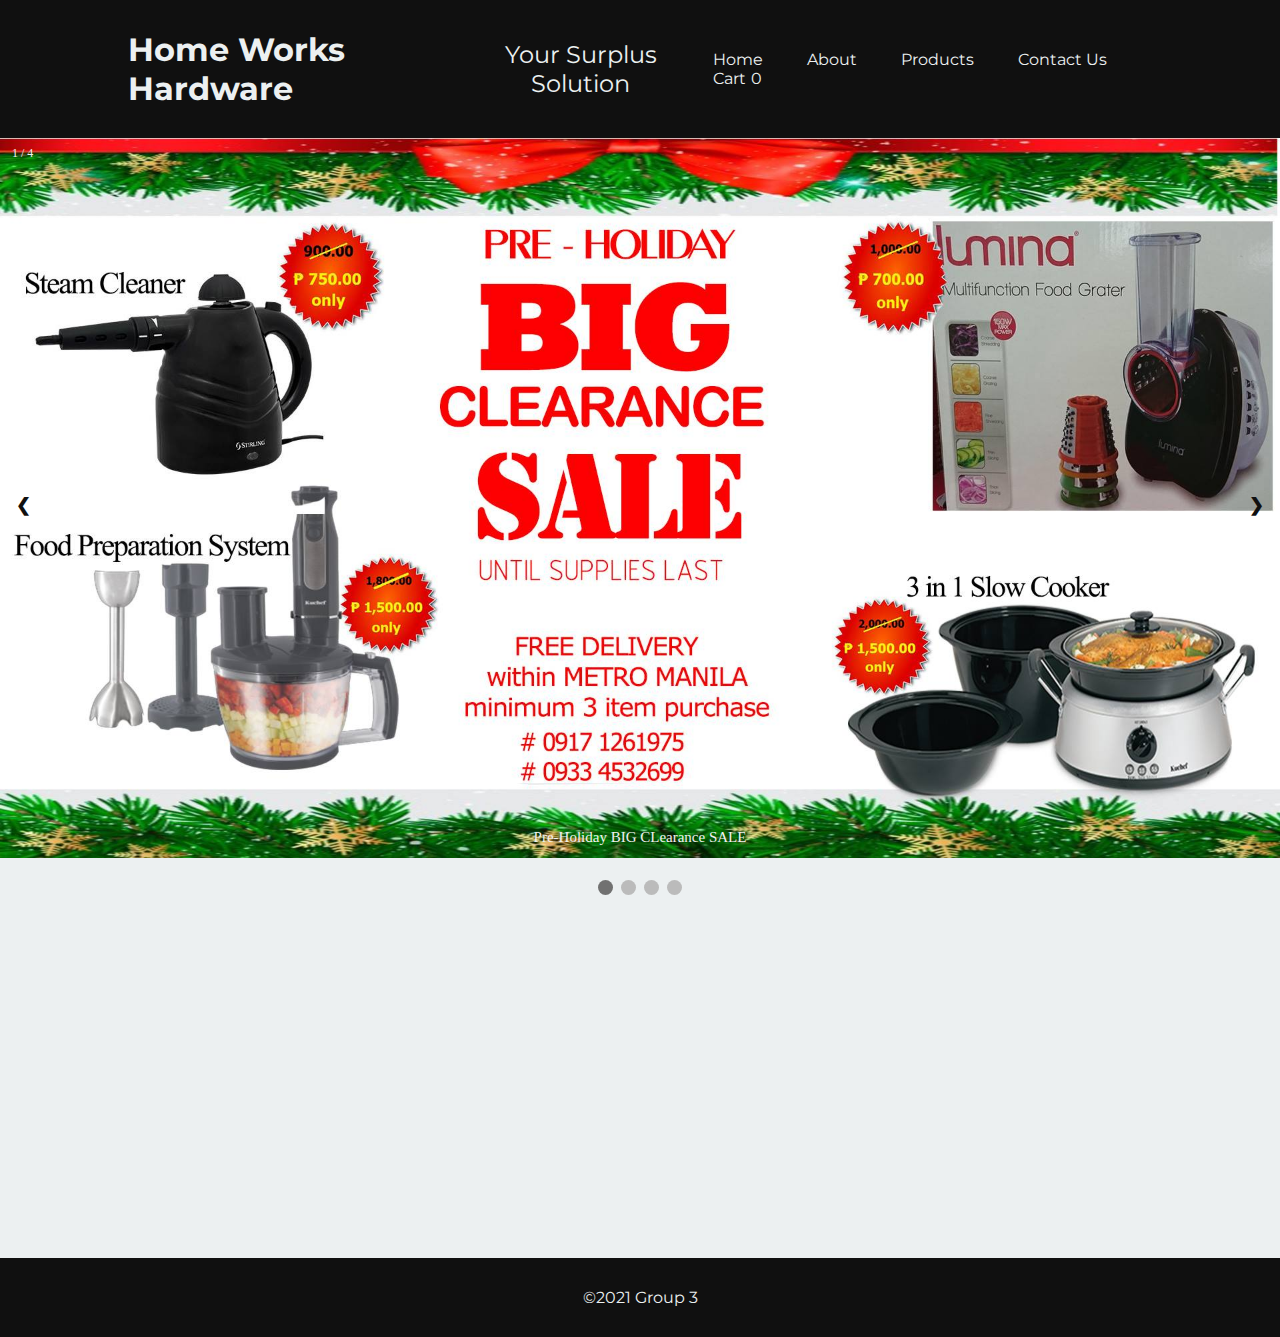
<file: index.html>
<!DOCTYPE html>
<html lang="en">
<head>
	<meta http-equiv="content type" content="text/html" charset="utf-8">
	<meta name="author" content="GROUP 3">
	<title> Home Works Hardware </title>
	<link href="https://fonts.googleapis.com/css?family=Montserrat" rel="stylesheet">
	<link rel="stylesheet" href="style.css">
</head>
<body>
	<header>
		<h1>Home Works Hardware</h1>
		<h2>Your Surplus Solution</h2>
		<nav>
			<ul class="navigation">
				<li><a href="index.html">Home</a></li>
				<li><a href="02About.html">About</a></li>
				<li><a href="03Products.html">Products</a></li>
				<li><a href="04Contacts.html">Contact Us</a></li>
				<li><a href="05Cart.html">Cart<span>0</span></a></li>
			</ul>
		</nav>
	</header>
	<section class="section">
		<div class="slideshow-container">
			<!-- Full-width images with number and caption text -->
  			<div class="mySlides fade">
    			<div class="numbertext">1 / 4</div>
    			<img src="img/sale01.jpg" style="width:100%">
    			<div class="text">Pre-Holiday BIG CLearance SALE</div>
  			</div>
  			<div class="mySlides fade">
    			<div class="numbertext">2 / 4</div>
    			<img src="img/sale02.jpg" style="width:100%">
    			<div class="text">Clearance Sale 50% Off</div>
  			</div>
 			<div class="mySlides fade">
    			<div class="numbertext">3 / 4</div>
    			<img src="img/sale03.jpg" style="width:100%">
    			<div class="text">Pre-Holiday BIG Clearance SALE</div>
  			</div>
  			<div class="mySlides fade">
    			<div class="numbertext">4 / 4</div>
    			<img src="img/sale04.jpg" style="width:100%">
    			<div class="text">Clearance Sale Big Discounts</div>
  			</div>
  			<!-- Next and previous buttons -->
  			<a class="prev" onclick="plusSlides(-1)">&#10094;</a>
  			<a class="next" onclick="plusSlides(1)">&#10095;</a>
		</div>
		<br />
		<!-- The dots/circles -->
		<div style="text-align: center">
  			<span class="dot" onclick="currentSlide(1)"></span>
  			<span class="dot" onclick="currentSlide(2)"></span>
  			<span class="dot" onclick="currentSlide(3)"></span>
  			<span class="dot" onclick="currentSlide(4)"></span>
		</div>
		<script type="text/javascript">
			var slideIndex = 1;
			showSlides(slideIndex);

			// Next/previous controls
			function plusSlides(n) {
  				showSlides(slideIndex += n);
			}

			// Thumbnail image controls
			function currentSlide(n) {
  				showSlides(slideIndex = n);
			}

			function showSlides(n) {
 				var i;
  				var slides = document.getElementsByClassName("mySlides");
  				var dots = document.getElementsByClassName("dot");
  				if (n > slides.length) { 
  					slideIndex = 1
  				}
  				if (n < 1) {
  					slideIndex = slides.length
  				}
  				for (i = 0; i < slides.length; i++) {
      				slides[i].style.display = "none";
  				}
  				for (i = 0; i < dots.length; i++) {
      				dots[i].className = dots[i].className.replace(" active", "");
  				}
  				slides[slideIndex-1].style.display = "block";
  				dots[slideIndex-1].className += " active";
		}
		</script>
		<script src="js/cart.js"></script>
	<br />
	<br />
	</section>
	<footer>
		<h4>&copy;2021 Group 3</h4>
	</footer>
</body>
</html>
</file>
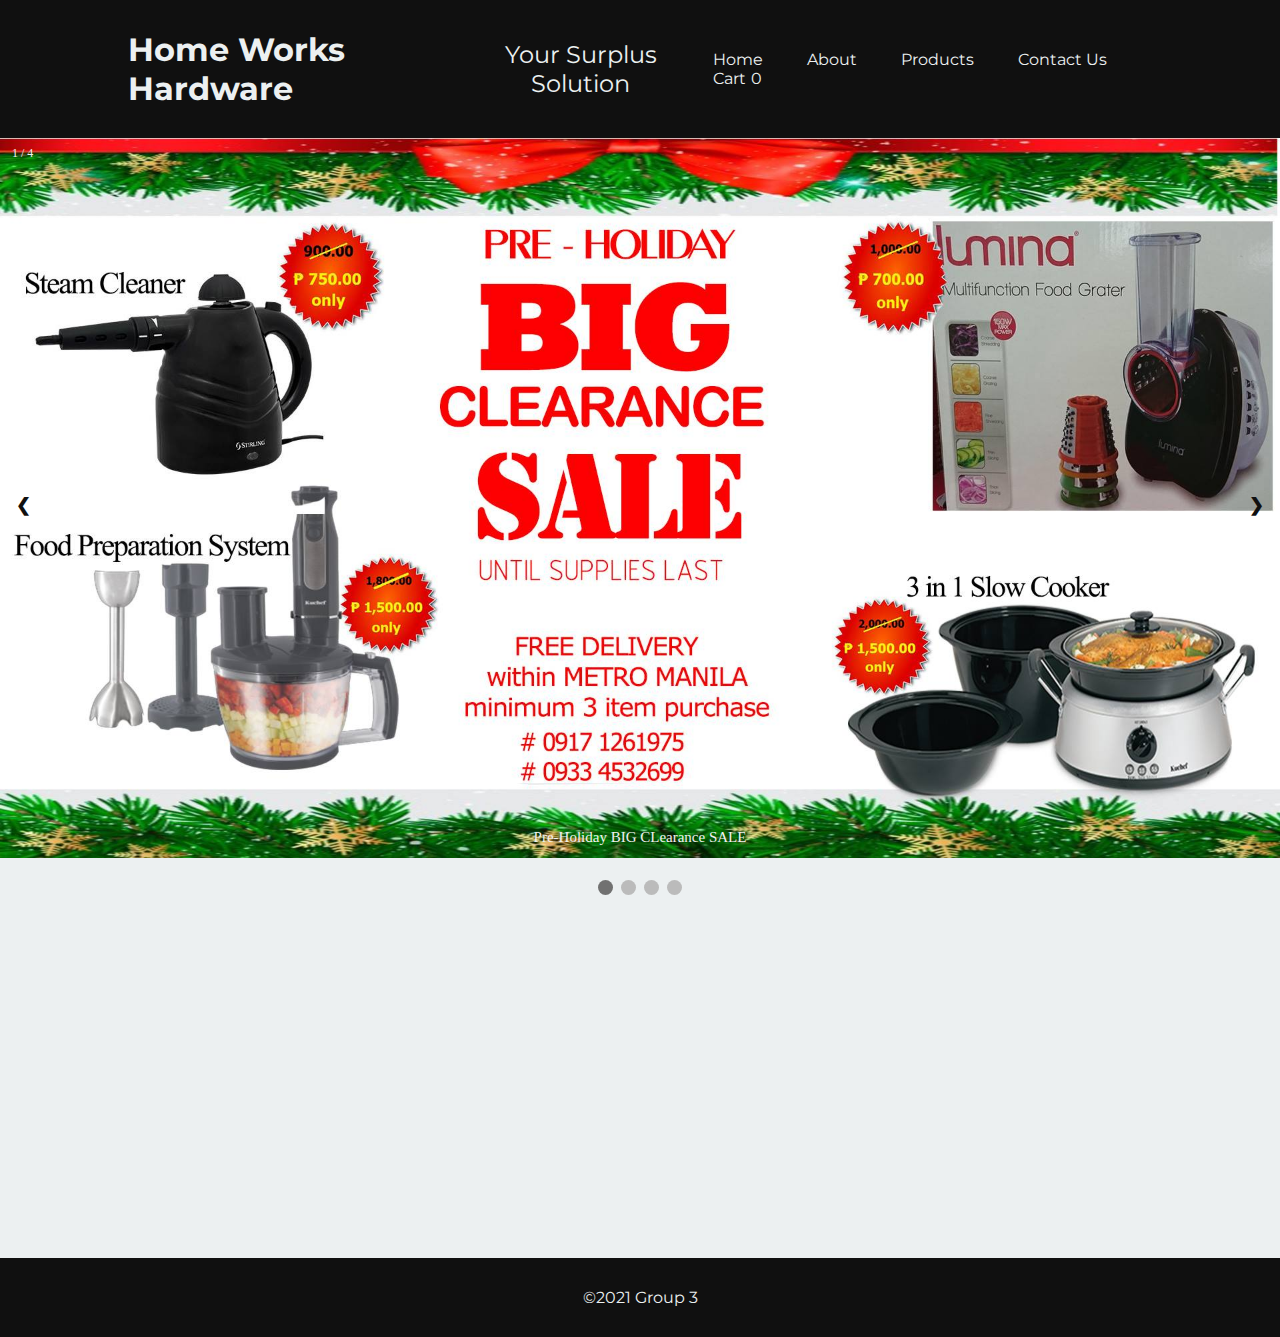
<file: 01Mainpage.html>
<!DOCTYPE html>
<html lang="en">
<head>
	<meta http-equiv="content type" content="text/html" charset="utf-8">
	<meta name="author" content="GROUP 3">
	<title> Home Works Hardware </title>
	<link href="https://fonts.googleapis.com/css?family=Montserrat" rel="stylesheet">
	<link rel="stylesheet" href="style.css">
</head>
<body>
	<header>
		<h1>Home Works Hardware</h1>
		<h2>Your Surplus Solution</h2>
		<nav>
			<ul class="navigation">
				<li><a href="01Mainpage.html">Home</a></li>
				<li><a href="02About.html">About</a></li>
				<li><a href="03Products.html">Products</a></li>
				<li><a href="04Contacts.html">Contact Us</a></li>
				<li><a href="05Cart.html">Cart<span>0</span></a></li>
			</ul>
		</nav>
	</header>
	<section class="section">
		<div class="slideshow-container">
			<!-- Full-width images with number and caption text -->
  			<div class="mySlides fade">
    			<div class="numbertext">1 / 4</div>
    			<img src="img/sale01.jpg" style="width:100%">
    			<div class="text">Pre-Holiday BIG CLearance SALE</div>
  			</div>
  			<div class="mySlides fade">
    			<div class="numbertext">2 / 4</div>
    			<img src="img/sale02.jpg" style="width:100%">
    			<div class="text">Clearance Sale 50% Off</div>
  			</div>
 			<div class="mySlides fade">
    			<div class="numbertext">3 / 4</div>
    			<img src="img/sale03.jpg" style="width:100%">
    			<div class="text">Pre-Holiday BIG Clearance SALE</div>
  			</div>
  			<div class="mySlides fade">
    			<div class="numbertext">4 / 4</div>
    			<img src="img/sale04.jpg" style="width:100%">
    			<div class="text">Clearance Sale Big Discounts</div>
  			</div>
  			<!-- Next and previous buttons -->
  			<a class="prev" onclick="plusSlides(-1)">&#10094;</a>
  			<a class="next" onclick="plusSlides(1)">&#10095;</a>
		</div>
		<br />
		<!-- The dots/circles -->
		<div style="text-align: center">
  			<span class="dot" onclick="currentSlide(1)"></span>
  			<span class="dot" onclick="currentSlide(2)"></span>
  			<span class="dot" onclick="currentSlide(3)"></span>
  			<span class="dot" onclick="currentSlide(4)"></span>
		</div>
		<script type="text/javascript">
			var slideIndex = 1;
			showSlides(slideIndex);

			// Next/previous controls
			function plusSlides(n) {
  				showSlides(slideIndex += n);
			}

			// Thumbnail image controls
			function currentSlide(n) {
  				showSlides(slideIndex = n);
			}

			function showSlides(n) {
 				var i;
  				var slides = document.getElementsByClassName("mySlides");
  				var dots = document.getElementsByClassName("dot");
  				if (n > slides.length) { 
  					slideIndex = 1
  				}
  				if (n < 1) {
  					slideIndex = slides.length
  				}
  				for (i = 0; i < slides.length; i++) {
      				slides[i].style.display = "none";
  				}
  				for (i = 0; i < dots.length; i++) {
      				dots[i].className = dots[i].className.replace(" active", "");
  				}
  				slides[slideIndex-1].style.display = "block";
  				dots[slideIndex-1].className += " active";
		}
		</script>
		<script src="js/cart.js"></script>
	<br />
	<br />
	</section>
	<footer>
		<h4>&copy;2021 Group 3</h4>
	</footer>
</body>
</html>
</file>
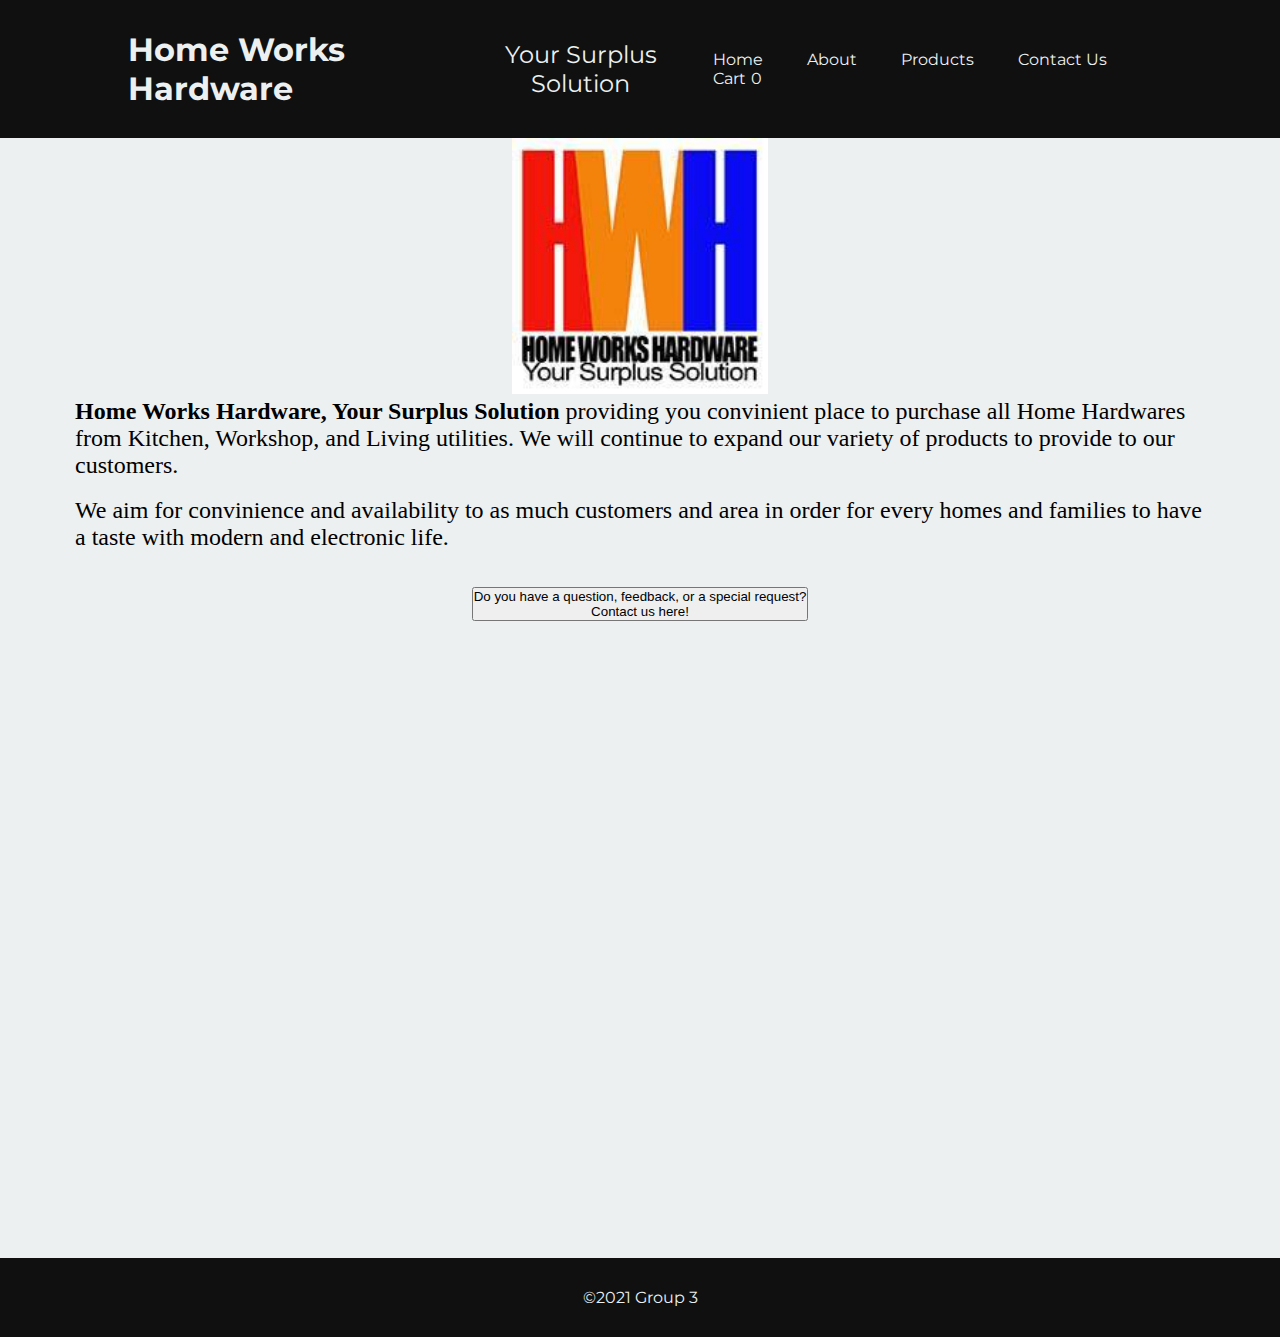
<file: 02About.html>
<!DOCTYPE html>
<html lang="en">
<head>
	<meta http-equiv="content type" content="text/html" charset="utf-8">
	<meta name="author" content="GROUP 3">
	<title> Home Works Hardware </title>
    <!-- Bootstrap CSS -->
    <link href="https://cdn.jsdelivr.net/npm/bootstrap@5.1.3/dist/css/bootstrap.min.css" rel="stylesheet" integrity="sha384-1BmE4kWBq78iYhFldvKuhfTAU6auU8tT94WrHftjDbrCEXSU1oBoqyl2QvZ6jIW3" crossorigin="anonymous">
	<link rel="stylesheet" href="style.css">
</head>
<body>
	<header>
		<h1>Home Works Hardware</h1>
		<h2>Your Surplus Solution</h2>
		<nav>
			<ul class="navigation">
				<li><a href="index.html">Home</a></li>
				<li><a href="02About.html">About</a></li>
				<li><a href="03Products.html">Products</a></li>
				<li><a href="04Contacts.html">Contact Us</a></li>
				<li><a href="05Cart.html">Cart<span>0</span></a></li>
			</ul>
		</nav>
	</header>
	<section class="section">
		<!-- Insert content here -->
    	<center>
        	<img src="img/HWH.jpg" style="width:20%; height:20%" class="img-fluid rounded mx-auto d-block" alt="HWH">
    	</center>
        
    	<p style="font-size:150%; margin: 0px 75px" class="text-center"><b>Home Works Hardware, Your Surplus Solution</b> providing you convinient place to purchase all Home Hardwares from Kitchen, Workshop, and Living utilities. We will continue to expand our variety of products to provide to our customers.</p>
        
    	<br>

    	<p style="font-size:150%; margin: 0px 75px" class="text-center">We aim for convinience and availability to as much customers and area in order for every homes and families to have a taste with modern and electronic life.</p>
        
    	<br><br>
     
    	<center>
    		<a href="04Contacts.html">
    			<button type="button" class="btn btn-primary btn-lg">Do you have a question, feedback, or a special request?<br>Contact us here!</button>
    		</a>
    	</center>
        
    	<br><br><br><br>
        
		</section>
		<script src="js/cart.js"></script>
	<footer>
		<h4>&copy;2021 Group 3</h4>
	</footer>
    
    <!-- Option 1: Bootstrap Bundle with Popper -->
    <script src="https://cdn.jsdelivr.net/npm/bootstrap@5.1.3/dist/js/bootstrap.bundle.min.js" integrity="sha384-ka7Sk0Gln4gmtz2MlQnikT1wXgYsOg+OMhuP+IlRH9sENBO0LRn5q+8nbTov4+1p" crossorigin="anonymous"></script>

</body>
</html>
</file>
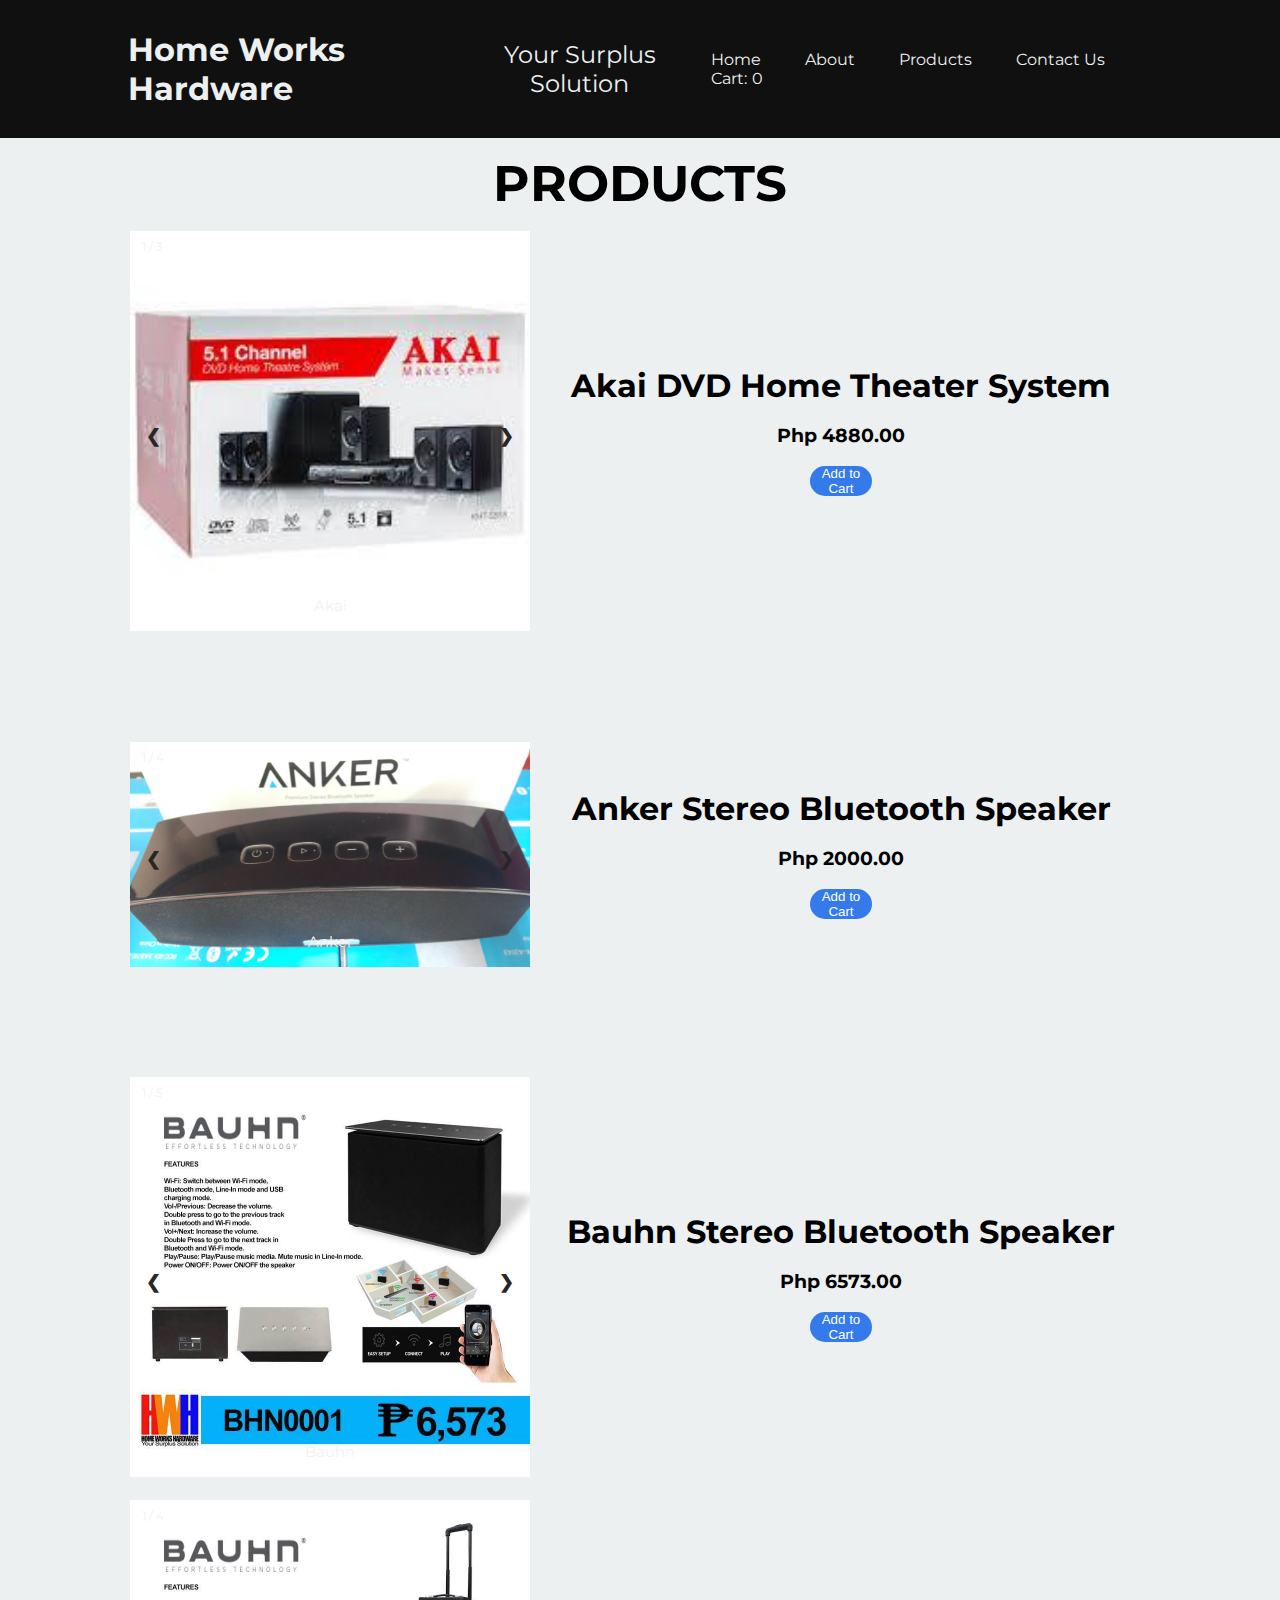
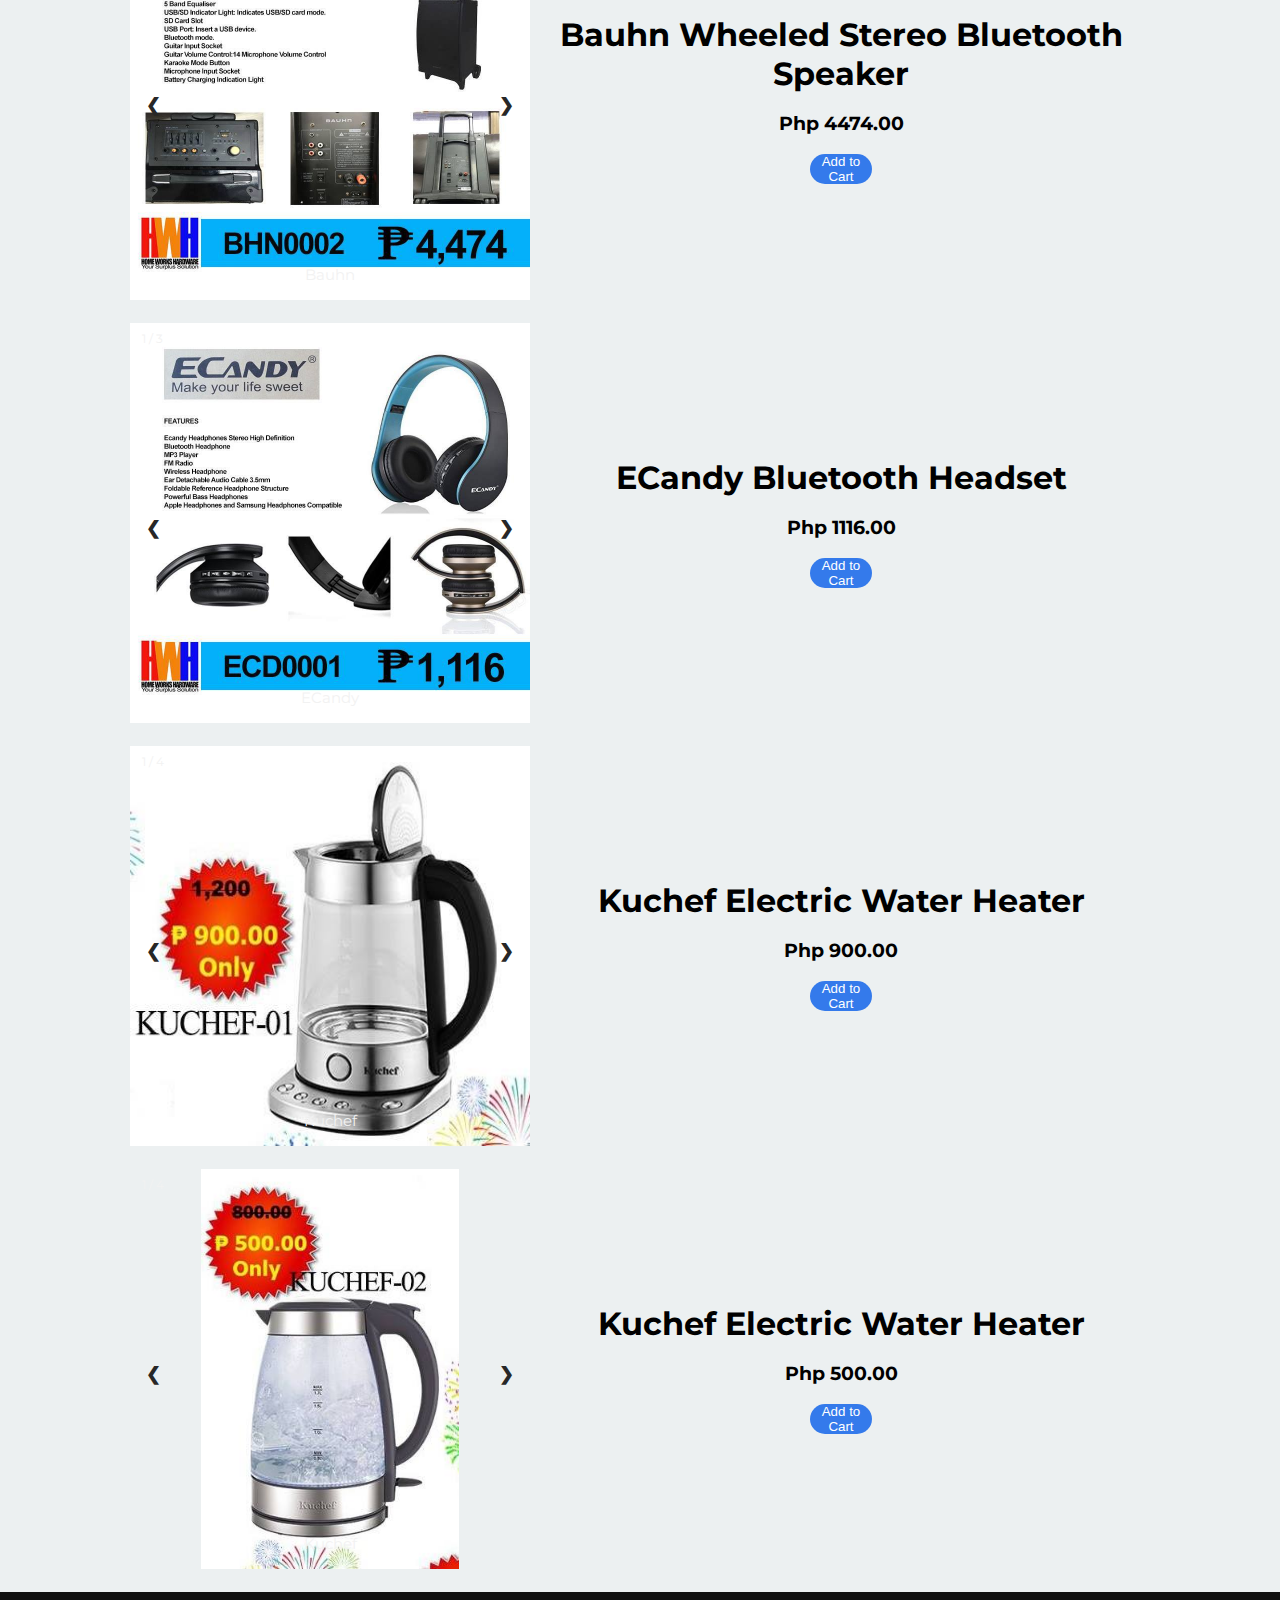
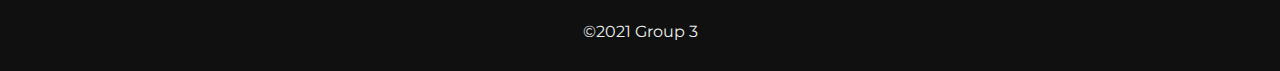
<file: 03Products.html>
<!DOCTYPE html>
<html lang="en">
<head>
	<meta http-equiv="content type" content="text/html" charset="utf-8">
	<meta name="author" content="GROUP 3">
	<title> Home Works Hardware </title>
	<link href="https://fonts.googleapis.com/css?family=Montserrat" rel="stylesheet">
	<link rel="stylesheet" href="style.css">
</head>
<body>
	<header>
		<h1>Home Works Hardware</h1>
		<h2>Your Surplus Solution</h2>
		<nav>
			<ul class="navigation">
				<li><a href="index.html">Home</a></li>
				<li><a href="02About.html">About</a></li>
				<li><a href="03Products.html">Products</a></li>
				<li><a href="04Contacts.html">Contact Us</a></li>
				<li><a href="05Cart.html">Cart:<span>0</span></a></li>
			</ul>
		</nav>
	</header>
	<section>
		<h1 class = "product">PRODUCTS</h1>
		<table class="centerTable">
			<tr>
				<td class = "img">
					<div class="product-container">
						<div class="mySlides1 fade">
    					<div class="numbertext">1 / 3</div>
    					<img src="img/products/akaidvdhometheatersystem.png" class="center product">
    					<div class="text">Akai</div>
  					</div>
  					<div class="mySlides1 fade">
    					<div class="numbertext">2 / 3</div>
    					<img src="img/products/akai/02akai.png" class="center product">
    					<div class="text">Akai</div>
  					</div>
 					<div class="mySlides1 fade">
    					<div class="numbertext">3 / 3</div>
    					<img src="img/products/akai/03akai.png" class="center product">
    					<div class="text">Akai</div>
  					</div>
  					<!-- Next and previous buttons -->
  					<a class="prev" onclick="plusSlides(-1, 0)">&#10094;</a>
  					<a class="next" onclick="plusSlides(1, 0)">&#10095;</a>
					</div>
				</td>
				<td style="width: 75%;">
					<h1>Akai DVD Home Theater System</h1>
					<br />
					<h3>Php 4880.00</h3>
					<br />
					<button class="prd-btn" type="button" value="4880"><a class="add-cart cart1" href="#">Add to Cart</a></button>
				</td>
			</tr>
			<tr><td><br></td><td></td>
			</tr>

			<tr>
				<td class = "img">
					<div class="product-container">
						<div class="mySlides2 fade">
    					<div class="numbertext">1 / 4</div>
    					<img src="img/products/ankerstereobluetoothspeaker.png" class="center product">
    					<div class="text">Anker</div>
  					</div>
  					<div class="mySlides2 fade">
    					<div class="numbertext">2 / 4</div>
    					<img src="img/products/anker/02anker.png" class="center product">
    					<div class="text">Anker</div>
  					</div>
 					<div class="mySlides2 fade">
    					<div class="numbertext">3 / 4</div>
    					<img src="img/products/anker/03anker.png" class="center product">
    					<div class="text">Anker</div>
  					</div>
					<div class="mySlides2 fade">
    					<div class="numbertext">4 / 4</div>
    					<img src="img/products/anker/04anker.png" class="center product">
    					<div class="text">Anker</div>
  					</div>
  					<!-- Next and previous buttons -->
  					<a class="prev" onclick="plusSlides(-1, 1)">&#10094;</a>
  					<a class="next" onclick="plusSlides(1, 1)">&#10095;</a>
					</div>
				</td>
				<td style="width: 75%;">
					<h1>Anker Stereo Bluetooth Speaker</h1>
					<br />
					<h3>Php 2000.00</h3>
					<br />
					<button class="prd-btn" type="button" value="2000"><a class="add-cart cart2" href="#">Add to Cart</a></button>
				</td>
			</tr>
			<tr><td><br></td><td></td></tr>

		<tr>
			<td class = "img">
				<div class="product-container">
					<div class="mySlides3 fade">
						<div class="numbertext">1 / 5</div>
						<img src="img/products/bauhnstereobluetoothspeaker.png" class="center product">
						<div class="text">Bauhn</div>
					</div>
					<div class="mySlides3 fade">
						<div class="numbertext">2 / 5</div>
						<img src="img/products/bauhn01/02bauhn01.png" class="center product">
						<div class="text">Bauhn</div>
					</div>
					<div class="mySlides3 fade">
						<div class="numbertext">3 / 5</div>
						<img src="img/products/bauhn01/03bauhn01.png" class="center product">
						<div class="text">Bauhn</div>
					</div>
					<div class="mySlides3 fade">
						<div class="numbertext">4 / 5</div>
						<img src="img/products/bauhn01/04bauhn01.png" class="center product">
						<div class="text">Bauhn</div>
					</div>
					<div class="mySlides3 fade">
						<div class="numbertext">5 / 5</div>
						<img src="img/products/bauhn01/05bauhn01.png" class="center product">
						<div class="text">Bauhn</div>
					</div>
				<!-- Next and previous buttons -->
					<a class="prev" onclick="plusSlides(-1, 2)">&#10094;</a>
					<a class="next" onclick="plusSlides(1, 2)">&#10095;</a>
				</div>
			</td>
			<td style="width: 75%;">
				<h1>Bauhn Stereo Bluetooth Speaker</h1>
				<br />
				<h3>Php 6573.00</h3>
				<br />
				<button class="prd-btn" type="button" value="6573"><a class="add-cart cart3" href="#">Add to Cart</a></button>
			</td>
		</tr>
		<tr><td><br></td><td></td></tr>

		<tr>
			<td class = "img">
				<div class="product-container">
					<div class="mySlides4 fade">
						<div class="numbertext">1 / 4</div>
						<img src="img/products/bauhnwheeledstereobluetoothspeaker.png" class="center product1">
						<div class="text">Bauhn</div>
					</div>
					<div class="mySlides4 fade">
						<div class="numbertext">2 / 4</div>
						<img src="img/products/bauhn02/02bauhn02.png" class="center product1">
						<div class="text">Bauhn</div>
					</div>
					<div class="mySlides4 fade">
						<div class="numbertext">3 / 4</div>
						<img src="img/products/bauhn02/03bauhn02.png" class="center product1">
						<div class="text">Bauhn</div>
					</div>
					<div class="mySlides4 fade">
						<div class="numbertext">4 / 4</div>
						<img src="img/products/bauhn02/04bauhn02.png" class="center product1">
						<div class="text">Bauhn</div>
					</div>
				<!-- Next and previous buttons -->
					<a class="prev" onclick="plusSlides(-1, 3)">&#10094;</a>
					<a class="next" onclick="plusSlides(1, 3)">&#10095;</a>
				</div>
			</td>
			<td style="width: 75%;">
				<h1>Bauhn Wheeled Stereo Bluetooth Speaker</h1>
				<br />
				<h3>Php 4474.00</h3>
				<br />
				<button class="prd-btn" type="button" value="4474"><a class="add-cart cart4" href="#">Add to Cart</a></button>
			</td>
		</tr>
		<tr><td><br></td><td></td></tr>

		<tr>
			<td class = "img">
				<div class="product-container">
					<div class="mySlides5 fade">
						<div class="numbertext">1 / 3</div>
						<img src="img/products/ecandybluetoothheadset.png" class="center product1">
						<div class="text">ECandy</div>
					</div>
					<div class="mySlides5 fade">
						<div class="numbertext">2 / 3</div>
						<img src="img/products/ecandy/02ecandy.png" class="center product1">
						<div class="text">ECandy</div>
					</div>
					<div class="mySlides5 fade">
						<div class="numbertext">3 / 3</div>
						<img src="img/products/ecandy/03ecandy.png" class="center product1">
						<div class="text">ECandy</div>
					</div>
				<!-- Next and previous buttons -->
					<a class="prev" onclick="plusSlides(-1, 4)">&#10094;</a>
					<a class="next" onclick="plusSlides(1, 4)">&#10095;</a>
				</div>
			</td>
			<td style="width: 75%;">
				<h1>ECandy Bluetooth Headset</h1>
				<br />
				<h3>Php 1116.00</h3>
				<br />
				<button class="prd-btn" type="button" value="1116"><a class="add-cart cart5" href="#">Add to Cart</a></button>
			</td>
		</tr>
		<tr><td><br></td><td></td></tr>

		<tr>
			<td class = "img">
				<div class="product-container">
					<div class="mySlides6 fade">
						<div class="numbertext">1 / 4</div>
						<img src="img/products/kuchef-01electricwaterheater.png" class="center product2">
						<div class="text">Kuchef</div>
					</div>
					<div class="mySlides6 fade">
						<div class="numbertext">2 / 4</div>
						<img src="img/products/kuchef01/02kuchef01.png" class="center product2">
						<div class="text">Kuchef</div>
					</div>
					<div class="mySlides6 fade">
						<div class="numbertext">3 / 4</div>
						<img src="img/products/kuchef01/03kuchef01.png" class="center product2">
						<div class="text">Kuchef</div>
					</div>
					<div class="mySlides6 fade">
						<div class="numbertext">4 / 4</div>
						<img src="img/products/kuchef01/04kuchef01.png" class="center product2">
						<div class="text">Kuchef</div>
					</div>
				<!-- Next and previous buttons -->
					<a class="prev" onclick="plusSlides(-1, 5)">&#10094;</a>
					<a class="next" onclick="plusSlides(1, 5)">&#10095;</a>
				</div>
			</td>
			<td style="width: 75%;">
				<h1>Kuchef Electric Water Heater</h1>
				<br />
				<h3>Php 900.00</h3>
				<br />
				<button class="prd-btn" type="button" value="900"><a class="add-cart cart6" href="#">Add to Cart</a></button>
			</td>
		</tr>
		<tr><td><br></td><td></td></tr>

		<tr>
			<td class = "img">
				<div class="product-container">
					<div class="mySlides7 fade">
						<div class="numbertext">1 / 4</div>
						<img src="img/products/kuchef-02electricwaterheater.png" class="center product1">
						<div class="text">Kuchef</div>
					</div>
					<div class="mySlides7 fade">
						<div class="numbertext">2 / 4</div>
						<img src="img/products/kuchef02/02kuchef02.png" class="center product1">
						<div class="text">Kuchef</div>
					</div>
					<div class="mySlides7 fade">
						<div class="numbertext">3 / 4</div>
						<img src="img/products/kuchef02/03kuchef02.png" class="center product1">
						<div class="text">Kuchef</div>
					</div>
					<div class="mySlides7 fade">
						<div class="numbertext">4 / 4</div>
						<img src="img/products/kuchef02/04kuchef02.png" class="center product1">
						<div class="text">Kuchef</div>
					</div>
				<!-- Next and previous buttons -->
					<a class="prev" onclick="plusSlides(-1, 6)">&#10094;</a>
					<a class="next" onclick="plusSlides(1, 6)">&#10095;</a>
				</div>
			</td>
			<td style="width: 75%;">
				<h1>Kuchef Electric Water Heater</h1>
				<br />
				<h3>Php 500.00</h3>
				<br />
				<button class="prd-btn" type="button" value="500"><a class="add-cart cart7" href="#">Add to Cart</a></button>
			</td>
		</tr>
		<tr><td><br></td><td></td></tr>

	</table>
	
		<script>
			var slideIndex = [1,1,1,1,1,1,1];
			var slideId = ["mySlides1", "mySlides2", "mySlides3", "mySlides4", "mySlides5", "mySlides6", "mySlides7"]
			showSlides(1, 0);
			showSlides(1, 1);
			showSlides(1, 2);
			showSlides(1, 3);
			showSlides(1, 4);
			showSlides(1, 5);
			showSlides(1, 6);
			
			function plusSlides(n, no) {
				showSlides(slideIndex[no] += n, no);
			}
			
			function showSlides(n, no) {
				var i;
				var x = document.getElementsByClassName(slideId[no]);
				if (n > x.length) {slideIndex[no] = 1}    
				if (n < 1) {slideIndex[no] = x.length}
				for (i = 0; i < x.length; i++) {
					x[i].style.display = "none";  
				}
				x[slideIndex[no]-1].style.display = "block";  
			}
			
		</script>
		<script src="js/cart.js"></script>
	</section>
	<footer>
		<h4>&copy;2021 Group 3</h4>
	</footer>
</body>
</html>
</file>
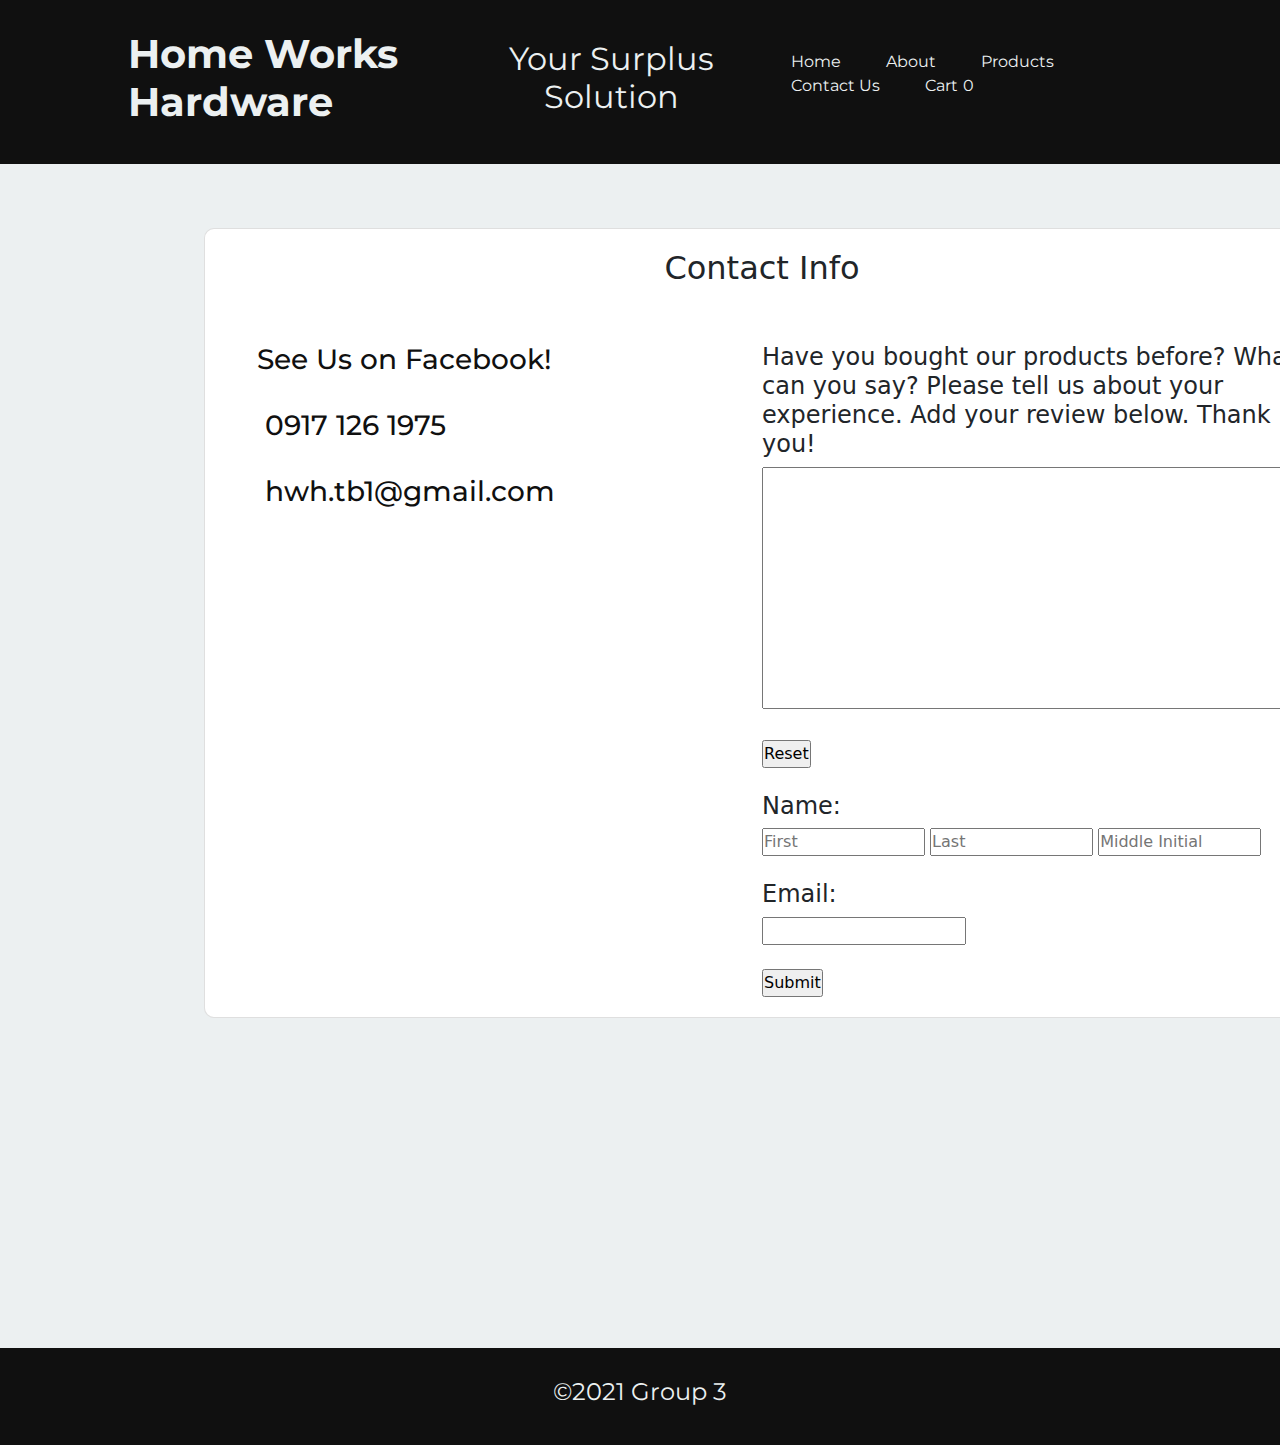
<file: 04Contacts.html>
<!DOCTYPE html>
<html lang="en">
<head>
	<meta http-equiv="content type" content="text/html" charset="utf-8">
	<meta name="author" content="GROUP 3">
	<title> Home Works Hardware </title>
	<link href="https://fonts.googleapis.com/css?family=Montserrat" rel="stylesheet">
	<link rel="stylesheet" href="css/bootstrap.css">
	<link rel="stylesheet" href="style.css">
	<link rel="stylesheet" href="https://cdnjs.cloudflare.com/ajax/libs/font-awesome/6.0.0-beta2/css/all.min.css" integrity="sha512-YWzhKL2whUzgiheMoBFwW8CKV4qpHQAEuvilg9FAn5VJUDwKZZxkJNuGM4XkWuk94WCrrwslk8yWNGmY1EduTA==" crossorigin="anonymous" referrerpolicy="no-referrer" />
</head>
<body>
	<header>
		<h1>Home Works Hardware</h1>
		<h2>Your Surplus Solution</h2>
		<nav>
			<ul class="navigation">
				<li><a href="index.html">Home</a></li>
				<li><a href="02About.html">About</a></li>
				<li><a href="03Products.html">Products</a></li>
				<li><a href="04Contacts.html">Contact Us</a></li>
				<li><a href="05Cart.html">Cart<span>0</span></a></li>
			</ul>
		</nav>
	</header>
	<section class="section">
		<div class="container">
			<div class="content">
				<div class="card">
					<center>
						<h2>Contact Info</h2>
					</center>
					<br /><br />
					<div class="card-row">
						<div class="card-left">
							<ul>
								<li>
									<h3><a href="https://www.facebook.com/hwh.tb1">See Us on Facebook!</a></h3>
								</li>
								<br />
								<li>
									<h3><i class="fas fa-phone"></i>&nbsp;0917 126 1975</h3>
								</li>
								<br />
								<li>
									<h3><i class="fas fa-envelope"></i>&nbsp;hwh.tb1@gmail.com</h3>
								</li>
							</ul>
						</div>
						<div class="card-right">
							<h4>Have you bought our products before? What can you say? Please tell us about your experience. Add your review below. Thank you!</h4>
							<form method="post" action="mailto:hwh.tb1@gmail.com" autocomplete="on">
								<fieldset>
									<textarea rows=10 cols=70 id="suggest"></textarea>
								<br />
								<br />
								<input type=reset value="Reset">
								<br />
								<br />
								<h4>Name:</h4> <input type="text" placeholder="First" name="namebox" size=15  maxlength=20>&nbsp;<input type="text" placeholder="Last" name="namebox" size=15  maxlength=20>&nbsp;<input type="text" placeholder="Middle Initial" name="namebox" size=15  maxlength=2>
								<br />
								<br />
								<h4>Email:</h4> <input type="email" name="email" size=20  maxlength=30>
								<br />
								<br />
								<input type="submit">
								</fieldset>
							</form>
						</div>
					</div>
				</div>
			</div>
		</div>
		<script src="js/cart.js"></script>
	</section>
	<footer>
		<h4>&copy;2021 Group 3</h4>
	</footer>
</body>
</html>
</file>
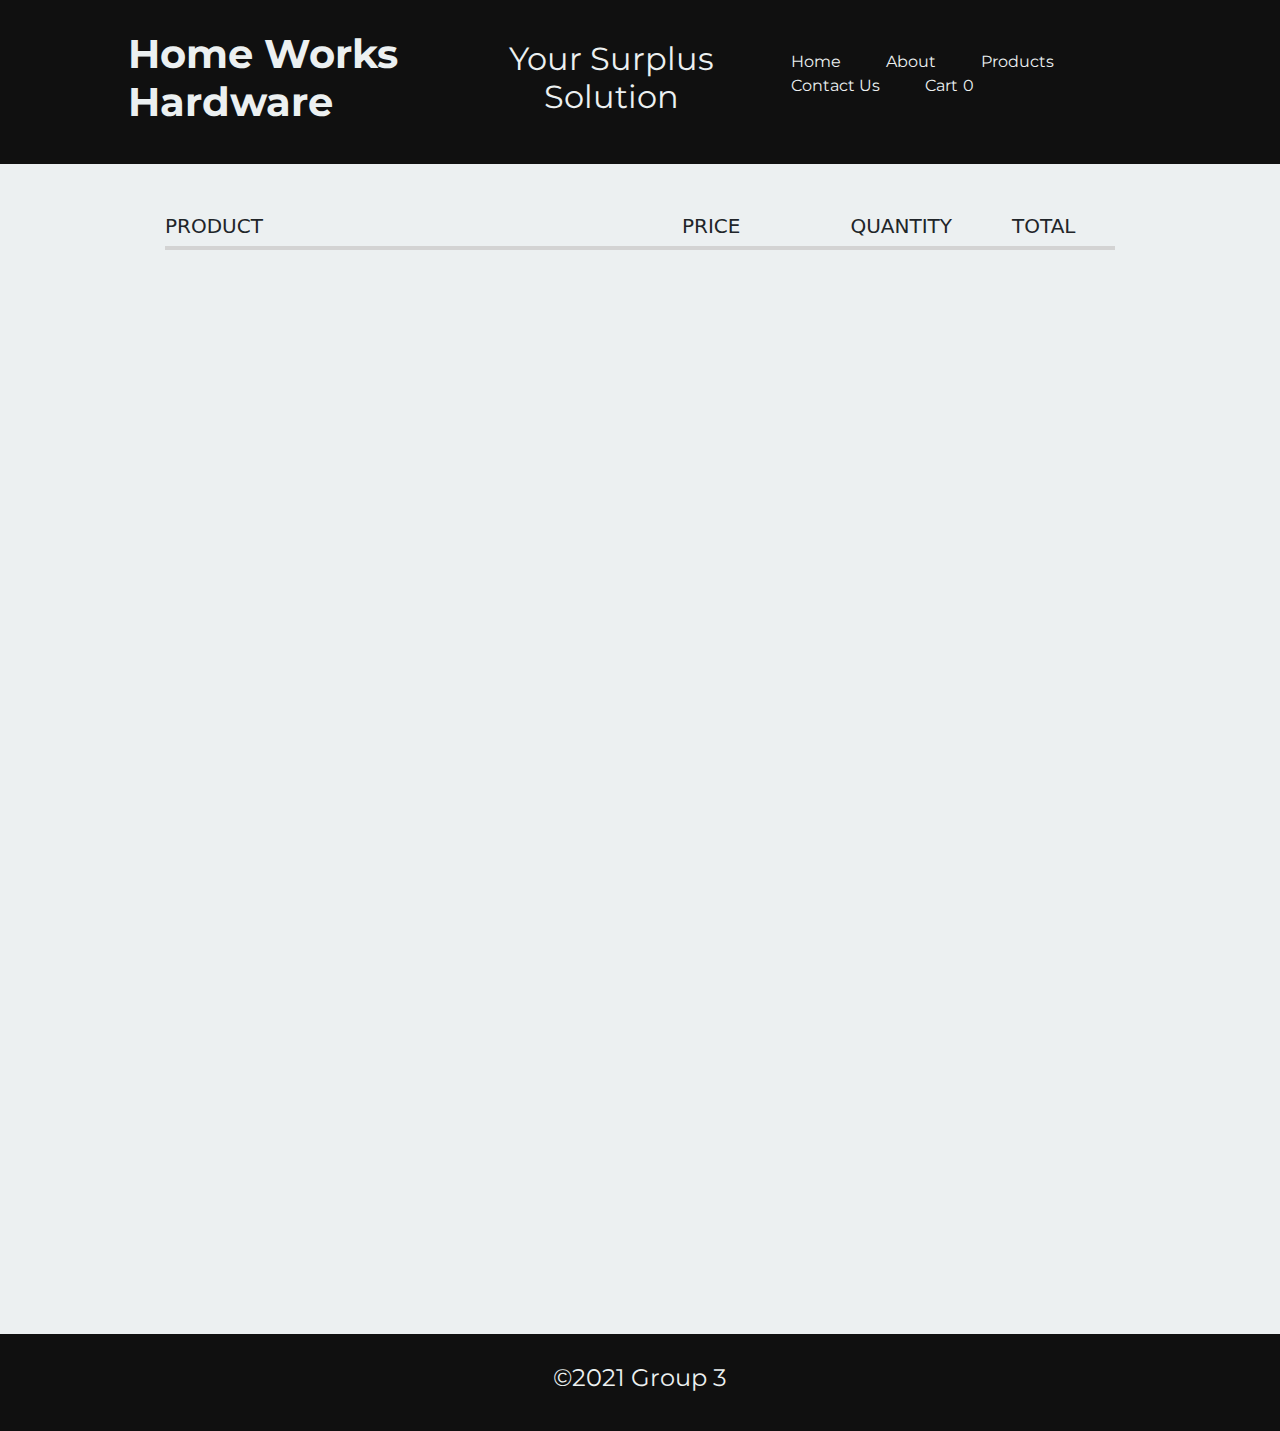
<file: 05Cart.html>
<!DOCTYPE html>
<html lang="en">
<head>
	<meta http-equiv="content type" content="text/html" charset="utf-8">
	<meta name="author" content="GROUP 3">
	<title> Home Works Hardware </title>
	<link href="https://fonts.googleapis.com/css?family=Montserrat" rel="stylesheet">
	<link rel="stylesheet" href="css/bootstrap.css">
	<link rel="stylesheet" href="style.css">
	<link rel="stylesheet" href="https://cdnjs.cloudflare.com/ajax/libs/font-awesome/6.0.0-beta2/css/all.min.css" integrity="sha512-YWzhKL2whUzgiheMoBFwW8CKV4qpHQAEuvilg9FAn5VJUDwKZZxkJNuGM4XkWuk94WCrrwslk8yWNGmY1EduTA==" crossorigin="anonymous" referrerpolicy="no-referrer" />
</head>
<body>
	<header>
		<h1>Home Works Hardware</h1>
		<h2>Your Surplus Solution</h2>
		<nav>
			<ul class="navigation">
				<li><a href="index.html">Home</a></li>
				<li><a href="02About.html">About</a></li>
				<li><a href="03Products.html">Products</a></li>
				<li><a href="04Contacts.html">Contact Us</a></li>
				<li><a href="05Cart.html">Cart<span>0</span></a></li>
			</ul>
		</nav>
	</header>
	<section class="section">
		<div class="prd-ctnr">
			<div class="prd-header">
				<h5 class="prd-title">PRODUCT</h5>
				<h5 class="prd-price">PRICE</h5>
				<h5 class="prd-qty">QUANTITY</h5>
				<h5 class="prd-total">TOTAL</h5>
			</div>
			<table class="cart-list">

			</table>
			<div class="total-ctnr">

			</div>
		</div>
		<script src="js/cart.js"></script>
	</section>
	<footer>
		<h4>&copy;2021 Group 3</h4>
	</footer>
</body>
</html>
</file>
<file: style.css>
@import url('https://fonts.googleapis.com/css2?family=Montserrat:wght@400;700&display=swap');

* {
	box-sizing: border-box;
	margin: 0;
	padding: 0;
}

header {
	display: flex;
	justify-content: space-between;
	align-items: center;
	padding: 30px 10%;
	background-color: #101010;
}

footer {
	padding: 30px 10%;
	background-color: #101010;
}

header h1 {
	font-family: "Montserrat", sans-serif;
	font-weight: 700;
	color: #ECF0F1;
}

header h2, footer h4 {
	font-family: "Montserrat", sans-serif;
	font-weight: 400;
	color: #ECF0F1;
	text-align: center;
}

li {
	font-family: "Montserrat", sans-serif;
	font-weight: 400;
	font-size: 16px;
	color: #ECF0F1;
}

.navigation {
	list-style: none;
}

.navigation li {
	display: inline-block;
	padding: 0px 20px;
}
.navigation li span {
  padding-left: 5px;
}

.navigation li a {
  font-family: "Montserrat", sans-serif;
	transition: all 0.3s ease 0s;
  color: #ECF0F1;
  text-decoration: none;
}

.navigation li a:hover {
	color: #3fe6fc;
}

body {
	background-color: #ECF0F1;
	height: 100%;
	width: 100%;
}

/* Slideshow container */
.slideshow-container {
  width: 100%;
  position: relative;
  margin: auto;
}

.product-container {
  width: 100%;
  position: relative;
  margin: auto;
  display: block;
  margin-left: auto;
  margin-right: auto;
  font-family: "Montserrat", sans-serif;
}

/* Hide the images by default */
.mySlides, .mySlides1, .mySlides2, .mySlides3, .mySlides4, .mySlides5, .mySlides6, .mySlides7{
  display: none;
}

.mySlides7{
  display: none;
}

/* Center stuff */
.center {
  display: block;
  margin-left: auto;
  margin-right: auto;
}

.centerTable {
  margin-left: auto;
  margin-right: auto;
  width: 80%;
  
}

/* Bottom Stuff */
.bottom{
  bottom: 0;
}

/* Sizing for Products */
.product{
  background-color: white;
  width: 400px;
  height: auto;
}

.product1{
  background-color: white;
  width: auto;
  height: 400px;
}

.product2{
  background-color: white;
  width: 400px;
  height: 400px;
}

/* Next & previous buttons */
.prev, .next {
  cursor: pointer;
  position: absolute;
  top: 50%;
  width: auto;
  margin-top: -22px;
  padding: 16px;
  color: rgb(39, 39, 39);
  font-weight: bold;
  font-size: 18px;
  transition: 0.6s ease;
  border-radius: 0 3px 3px 0;
  user-select: none;
}

/* Position the "next button" to the right */
.next {
  right: 0;
  border-radius: 3px 0 0 3px;
}

/* Position the "previous button" to the left */
.prev {
  left:0;
}

/* On hover, add a black background color with a little bit see-through */
.prev:hover, .next:hover {
  background-color: rgba(0,0,0,0.8);
  color: white;
}

/* Caption text */
.text {
  color: #f2f2f2;
  font-size: 15px;
  padding: 8px 12px;
  position: absolute;
  bottom: 8px;
  width: 100%;
  text-align: center;
}

/* Number text (1/3 etc) */
.numbertext {
  color: #f2f2f2;
  font-size: 12px;
  padding: 8px 12px;
  position: absolute;
  top: 0;
}

/* The dots/bullets/indicators */
.dot {
  cursor: pointer;
  height: 15px;
  width: 15px;
  margin: 0 2px;
  background-color: #bbb;
  border-radius: 50%;
  display: inline-block;
  transition: background-color 0.6s ease;
}

.active, .dot:hover {
  background-color: #717171;
}

/* Fading animation */
.fade {
  -webkit-animation-name: fade;
  -webkit-animation-duration: 1.5s;
  animation-name: fade;
  animation-duration: 1.5s;
}

td{
  font-family: "Montserrat", sans-serif;
  text-align: center;
}

td.img{
  height:400px;
}

h1.product{
  font-size: 50px;
  text-align: center;
  font-family: "Montserrat", sans-serif;
	font-weight: 700;
	background-color: #ECF0F1;
  width: 100%;
  padding: 15px;
}

@-webkit-keyframes fade {
  from {opacity: .4}
  to {opacity: 1}
}

@keyframes fade {
  from {opacity: .4}
  to {opacity: 1}
}

/*section*/
.section {
  height: 1120px;
  max-height: 1220px;
}
.section a, .section li {
  color: #101010;
  text-decoration: none;
  list-style: none;
}
.section a:hover {
  color: #3fe6fc;
}
/*---------------------CONTACTS---------------------------*/
.container {
  margin: 5% 15%;
}
.content {
  width: 100%;
}
.card {
  width: 100%;
  padding: 20px;
  background-color: white;
  border-radius: 10px;
  vertical-align: middle;
}
.card-row {
  display: flex;
  flex-direction: row;
}
.card-left {
  width: 50%;
}
.card-right {
  width: 50%;
}
/*---------------------PRODUCTS---------------------------*/
.prd-btn {
  border-radius: 20px;
  background-color: #347aeb;
  border-style: none;
  height: 30px;
  width: 10%;
}
.prd-btn:hover {
  transition: all 0.3s ease-in-out;
  opacity: 80%;
}
.add-cart {
  text-decoration: none;
  color: white;
}
/*---------------------CART---------------------------*/
.prd-ctnr {
  max-width: 950px;
  justify-content: space-around;
  margin: 0 auto;
  margin-top: 50px;
  display: flex;
  flex-wrap: wrap;
  margin-top: 50px;
  padding-bottom: 100px;
}
.prd-header {
  width: 100%;
  max-width: 950px;
  display: flex;
  justify-content: flex-start;
  border-bottom: 4px solid lightgrey;
  margin: 0 auto;
}
.prd-qty, .prd-total {
  width: 15%;
  text-align: center;
}
.prd-title {
  width: 45%;
}
.prd-title img {
  width: 25%;
}
.prd-price {
  width: 25%;
  text-align: center;
}

.cart-list {
  width: 100%;
  justify-content: space-around;
  padding: 10p 0;
}
.cart-list i {
  font-size: 1rem;
  color: #347aeb;
  cursor: pointer;
}
</file>
